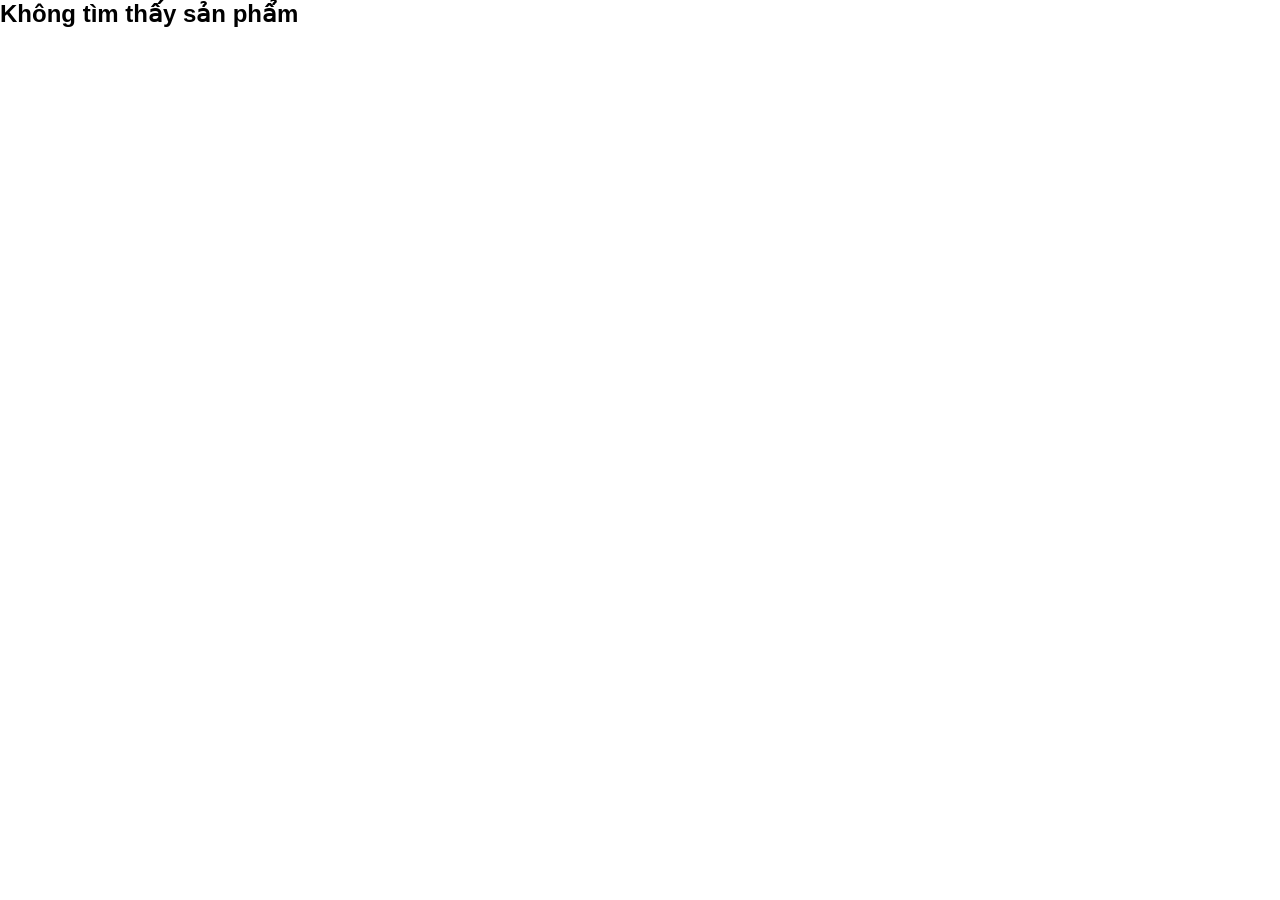
<file: html/chi-tiet.html>
<!DOCTYPE html>
<html lang="vi">
<head>
<meta charset="UTF-8">
<meta name="viewport" content="width=device-width, initial-scale=1.0">
<title>Chi tiết sản phẩm</title>

<script src="../JS/hl1.js"></script>

<style>
*{
    margin:0;
    padding:0;
    box-sizing:border-box;
    font-family:Arial, Helvetica, sans-serif;
}
.product-image img{
    width:100%;
    max-width:450px;
    height:350px;
    object-fit:cover;
    border-radius:15px;
    display:block;
    margin:auto;
body{
    background:#f5f5f5;
}

header{
    background:#ff5722;
    color:white;
    text-align:center;
    padding:20px;
    font-size:30px;
    font-weight:bold;
}

.container{
    width:1200px;
    max-width:95%;
    margin:30px auto;
}

.product-detail{
    background:white;
    border-radius:20px;
    box-shadow:0 5px 20px rgba(0,0,0,.1);
    padding:30px;

    display:flex;
    gap:40px;
}

.product-image{
    flex:1;
}

.product-image img{
    width:100%;
    height:500px;
    object-fit:cover;
    border-radius:15px;
}

.product-info{
    flex:1;
}

#name{
    font-size:40px;
    margin-bottom:15px;
    color:#222;
}

.rating{
    color:gold;
    font-size:25px;
    margin-bottom:15px;
}

#price{
    font-size:35px;
    color:#e53935;
    font-weight:bold;
    margin-bottom:20px;
}

#description{
    line-height:1.8;
    color:#555;
    margin-bottom:25px;
}

.quantity{
    display:flex;
    align-items:center;
    gap:10px;
    margin-bottom:25px;
}

.quantity button{
    width:40px;
    height:40px;
    border:none;
    background:#eee;
    border-radius:8px;
    font-size:20px;
    cursor:pointer;
}

.quantity input{
    width:60px;
    text-align:center;
    font-size:18px;
}

.btn{
    padding:15px 25px;
    border:none;
    border-radius:10px;
    cursor:pointer;
    font-size:16px;
}

.cart-btn{
    background:#ff5722;
    color:white;
}

.cart-btn:hover{
    background:#e64a19;
}

.like-btn{
    background:white;
    color:#ff5722;
    border:2px solid #ff5722;
    margin-left:10px;
}

.info-box{
    margin-top:30px;
    padding:20px;
    background:#fafafa;
    border-radius:10px;
}

.info-box p{
    margin:10px 0;
}

.back-btn{
    display:inline-block;
    margin-top:25px;
    text-decoration:none;
    color:white;
    background:#2196f3;
    padding:12px 20px;
    border-radius:10px;
}

.related{
    margin-top:40px;
}

.related h2{
    margin-bottom:20px;
}

.related-products{
    display:grid;
    grid-template-columns:repeat(4,1fr);
    gap:20px;
}

.card{
    background:white;
    border-radius:15px;
    overflow:hidden;
    box-shadow:0 3px 10px rgba(0,0,0,.1);
}

.card img{
    width:100%;
    height:180px;
    object-fit:cover;
}

.card h4{
    padding:10px;
}

.card p{
    color:red;
    padding:0 10px 10px;
}

@media(max-width:768px){
    .product-detail{
        flex-direction:column;
    }

    .related-products{
        grid-template-columns:repeat(2,1fr);
    }
}

</style>

</head>

<body>

<header>
 Foodie Buddy 🍽️
</header>

<div class="container">

    <div class="product-detail">

        <div class="product-image">
            <img id="image">
            
        </div>

        <div class="product-info">

            <h1 id="name"></h1>

            <div class="rating">
                ⭐⭐⭐⭐⭐ (999+ đánh giá)
            </div>

            <p id="price"></p>

            <p id="description"></p>

            <div class="quantity">
                <button onclick="minus()">-</button>

                <input type="number" id="qty" value="1" min="1">

                <button onclick="plus()">+</button>
            </div>

            <button class="btn cart-btn">
                🛒 Thêm vào giỏ hàng
            </button>

            <button class="btn like-btn">
                ❤️ Yêu thích
            </button>

            <div class="info-box">
                <h3>Thông tin sản phẩm</h3>

                <p>🚚 Giao hàng trong 30 phút</p>
                <p>🎁 Miễn phí ship đơn từ 100.000đ</p>
                <p>✅ Đảm bảo chất lượng món ăn</p>
                <p>🔥 Món bán chạy trong tuần</p>
            </div>

            <a href="page8.html" class="back-btn">
                ← Quay lại danh sách
            </a>

        </div>

    </div>

    <div class="related">
        <h2>Sản phẩm liên quan</h2>

        <div class="related-products" id="relatedProducts">

        </div>
    </div>

</div>

<script>

function plus(){
    let qty = document.getElementById("qty");
    qty.value = Number(qty.value)+1;
}

function minus(){
    let qty = document.getElementById("qty");

    if(Number(qty.value)>1){
        qty.value = Number(qty.value)-1;
    }
}

const urlParams = new URLSearchParams(window.location.search);
const productID = urlParams.get("masp");

const foundProduct = products.find(obj => obj.id == productID);

if(foundProduct){

    document.getElementById("name").innerText =
    foundProduct.name;

    document.getElementById("price").innerText =
    "Giá: " + foundProduct.price;

    document.getElementById("description").innerText =
    foundProduct.description;

    document.getElementById("image").src =
    foundProduct.image;

}else{

    document.body.innerHTML =
    "<h2>Không tìm thấy sản phẩm</h2>";
}

const relatedDiv =
document.getElementById("relatedProducts");

products.slice(0,4).forEach(product=>{

    relatedDiv.innerHTML += `
    <div class="card">
        <img src="${product.image}">
        <h4>${product.name}</h4>
        <p>${product.price}</p>
    </div>
    `;
});

</script>

</body>
</html>
</file>
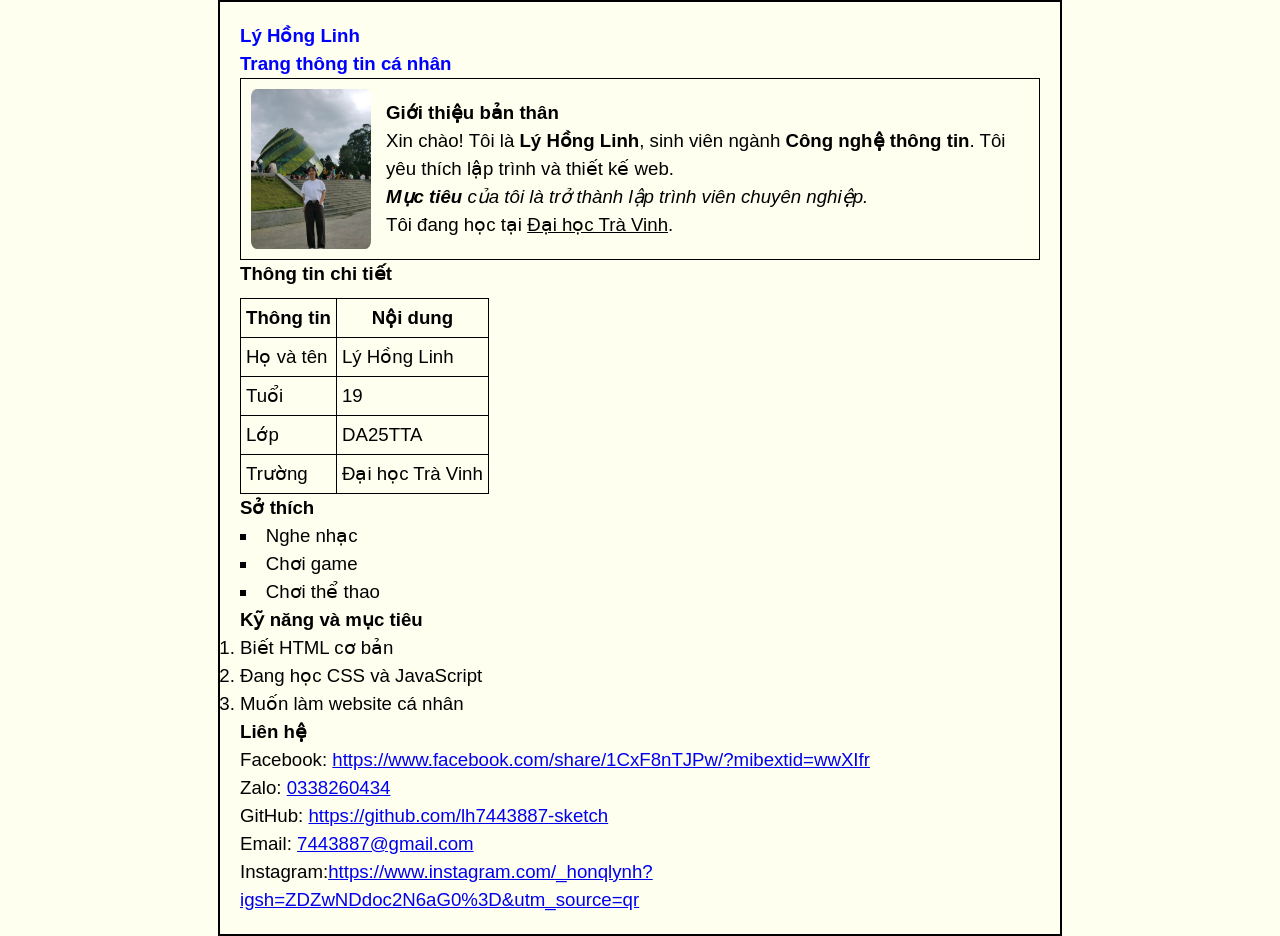
<file: html/page1.html>
<!doctype html>
<html lang="vi">
  <head>
    <meta charset="UTF-8" />
    <title>Trang cá nhân</title>
    <link rel="stylesheet" href="../css/style1.css" />
    <style>
      body {
        font-family: Arial;
      }
      .container {
        width: 800px;
        margin: auto;
        border: 2px solid black;
        padding: 20px;
      }
      .box {
        border: 1px solid black;
        padding: 10px;
        display: flex;
        align-items: center;
      }
      .box img {
        width: 120px;
        margin-right: 15px;
      }
      table {
        border-collapse: collapse;
        margin-top: 10px;
      }
      table,
      th,
      td {
        border: 1px solid black;
        padding: 5px;
      }
    </style>
  </head>
  <body>
    <div class="container">
      <!-- Tiêu đề -->
      <h1>Lý Hồng Linh</h1>
      <h2>Trang thông tin cá nhân</h2>

      <!-- Giới thiệu -->
      <div class="box">
        <img src="../assets/img/hl.jpg" />
        <div>
          <h3>Giới thiệu bản thân</h3>
          <p>
            Xin chào! Tôi là <b>Lý Hồng Linh</b>, sinh viên ngành
            <b>Công nghệ thông tin</b>. Tôi yêu thích lập trình và thiết kế web.
          </p>
          <p>
            <i
              ><b>Mục tiêu</b> của tôi là trở thành lập trình viên chuyên
              nghiệp.</i
            ><br />
            Tôi đang học tại <u>Đại học Trà Vinh</u>.
          </p>
        </div>
      </div>

      <!-- Thông tin chi tiết -->
      <h3>Thông tin chi tiết</h3>
      <table>
        <tr>
          <th>Thông tin</th>
          <th>Nội dung</th>
        </tr>
        <tr>
          <td>Họ và tên</td>
          <td>Lý Hồng Linh</td>
        </tr>
        <tr>
          <td>Tuổi</td>
          <td>19</td>
        </tr>
        <tr>
          <td>Lớp</td>
          <td>DA25TTA</td>
        </tr>
        <tr>
          <td>Trường</td>
          <td>Đại học Trà Vinh</td>
        </tr>
      </table>

      <!-- Sở thích -->
      <h3>Sở thích</h3>
      <ul>
        <li>Nghe nhạc</li>
        <li>Chơi game</li>
        <li>Chơi thể thao</li>
      </ul>

      <!-- Kỹ năng -->
      <h3>Kỹ năng và mục tiêu</h3>
      <ol>
        <li>Biết HTML cơ bản</li>
        <li>Đang học CSS và JavaScript</li>
        <li>Muốn làm website cá nhân</li>
      </ol>

      <!-- Liên hệ -->
      <h3>Liên hệ</h3>
      <p>
        Facebook:
        <a href="#"
          >https://www.facebook.com/share/1CxF8nTJPw/?mibextid=wwXIfr</a
        ><br />
        Zalo: <a href="#">0338260434</a><br />
        GitHub: <a href="#">https://github.com/lh7443887-sketch</a><br />
        Email: <a href="mailto:lh7443887@gmail.com">7443887@gmail.com</a><br />
        Instagram:<a href="#"
          >https://www.instagram.com/_honqlynh?igsh=ZDZwNDdoc2N6aG0%3D&utm_source=qr</a
        ><br />
      </p>
    </div>
  </body>
</html>
</file>
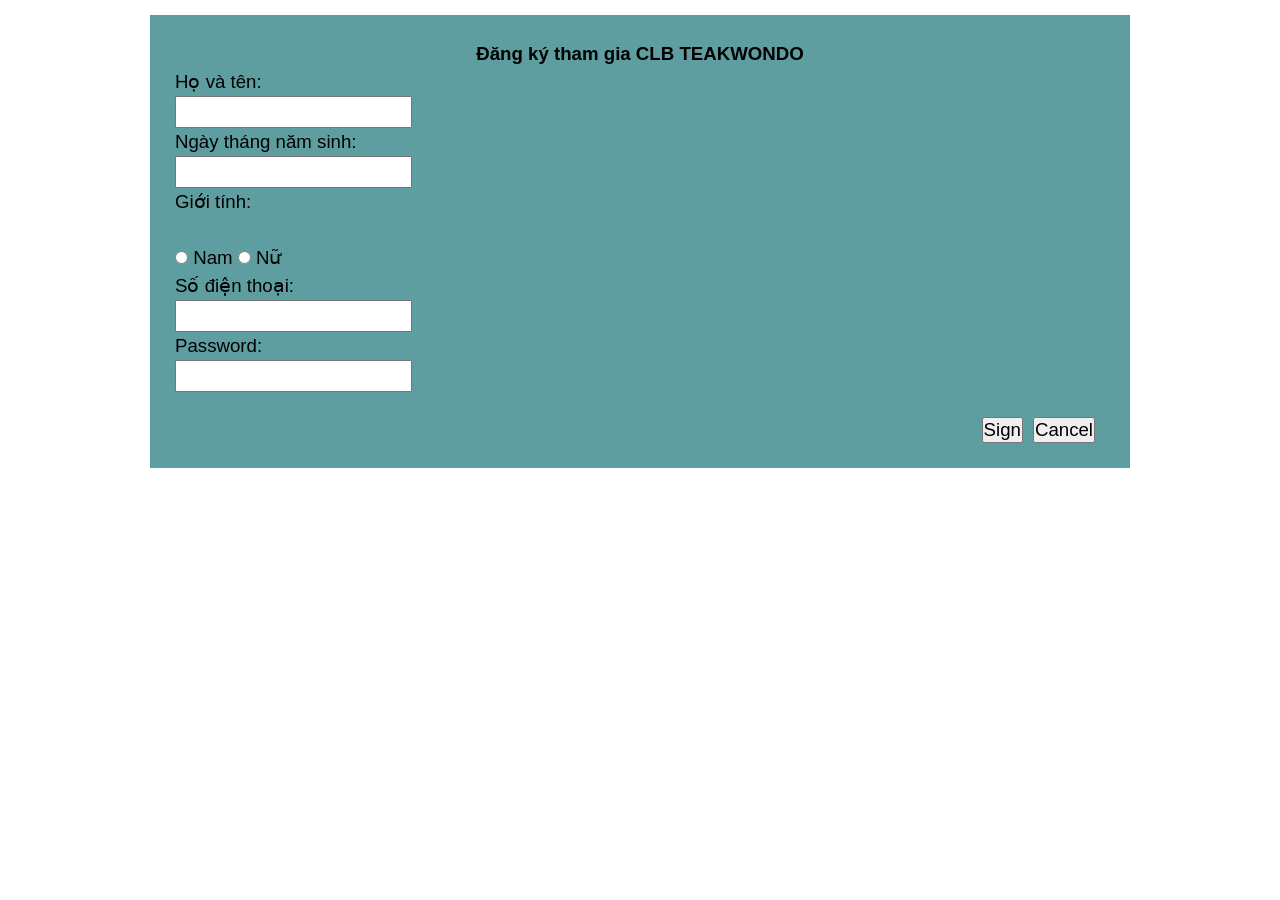
<file: html/page3.html>
<!DOCTYPE html>
<html lang="vi">
<head>
    <meta charset="utf-8">
    <title>Trang chủ 3</title>

    <link rel="stylesheet" href="../css/style3.css">
</head>

<body>

<div class="container">

    <form class="form-m" action="page3.html">

        <h2 id="h2">Đăng ký tham gia CLB TEAKWONDO</h2>

        <div class="formsign">
            <label for="txtUsername">Họ và tên:</label>
            <input class="input1" type="text" id="txtUsername" name="txtUsername">
        </div>

        <div class="frlogin2">
            <label for="txtngaythangnam">Ngày tháng năm sinh:</label>
            <input class="input2" type="text" id="txtngaythangnam" name="txtngaythangnam">
        </div>
	<div class = "form-group">
            <label>Giới tính:</label><br>

            <input type="radio" name="gioitinh"> Nam
            <input type="radio" name="gioitinh"> Nữ
        </div>
        <div>
            <label for="texthometown">Số điện thoại:</label>
            <input type="text" id="textsodienthoai" name="textsodienthoa">
        </div>
	
	 <div>
            <label for="txtPassword">Password:</label>
            <input type="password" id="txtPassword" name="txtPassword">
        </div>
	
	<div class="button-group">
    	<input class="button" type="submit" id="lgsb" value="Sign">

    	<input class="buttonn" type="reset" id="cansb" value="Cancel">
	</div>
      	  
    </form>

</div>

</body>
</html>
</file>
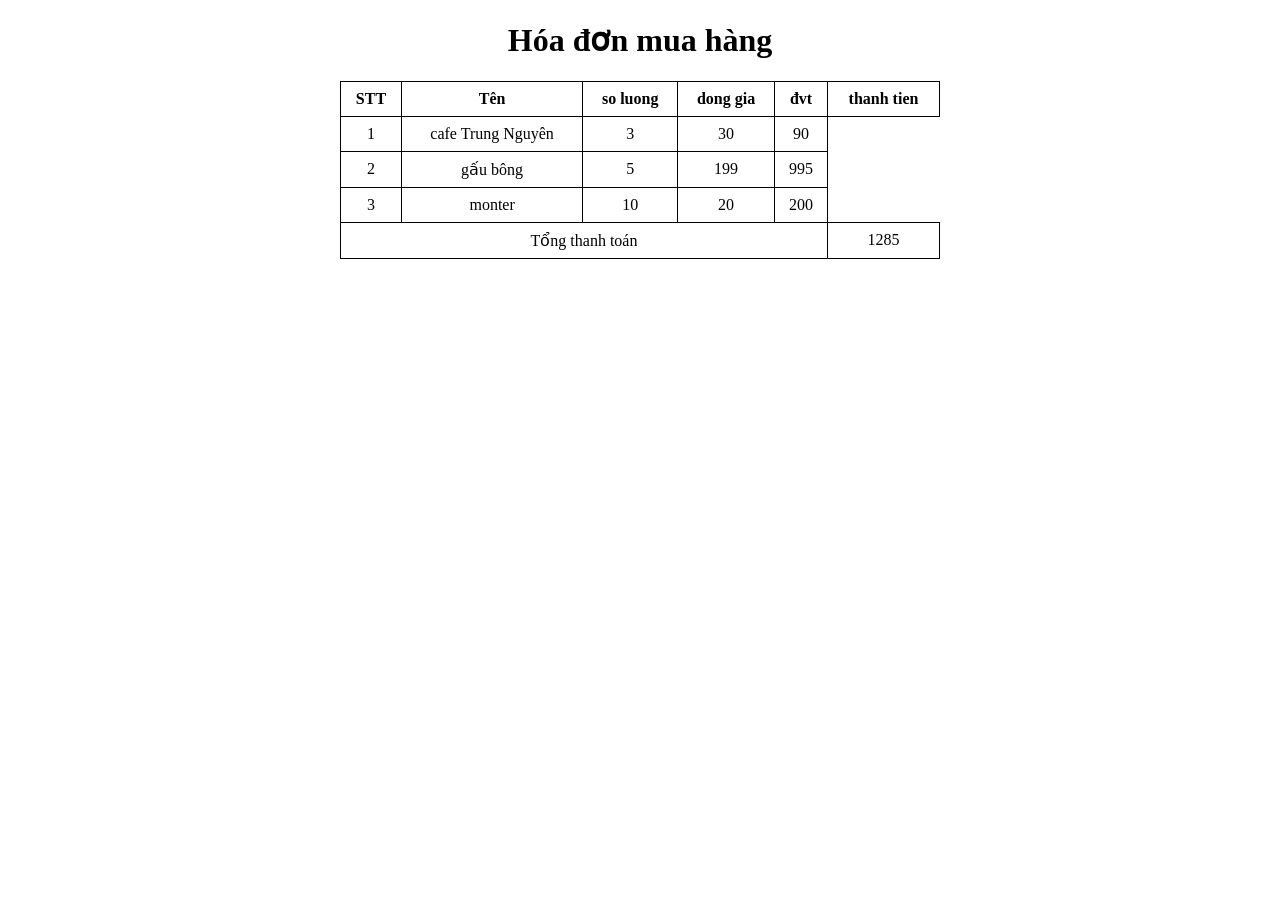
<file: html/page7.html>
<!doctype html>
<html lang="vi">
  <head>
    <title>Hóa đơn thanh toán</title>
    <meta charset="UTF-8" />
  </head>
  <style>
    h1 {
      text-align: center;
    }

    table {
      border-collapse: collapse;
      width: 600px;
      margin: auto;
    }

    th,
    td {
      border: 1px solid black;
      padding: 8px;
      text-align: center;
    }
  </style>
  <body>
    <h1>Hóa đơn mua hàng</h1>
    <table>
      <tr>
        <th>STT</th>
        <th>Tên</th>
        <th>so luong</th>
        <th>dong gia</th>
        <th>đvt</th>
        <th>thanh tien</th>
      </tr>

      <tr>
        <td>1</td>
        <td>cafe Trung Nguyên</td>
        <td class="so luong">3</td>
        <td class="dong gia">30</td>
        <td class="thanh tien">?</td>
      </tr>

      <tr>
        <td>2</td>
        <td>gấu bông</td>
        <td class="so luong">5</td>
        <td class="dong gia">199</td>
        <td class="thanh tien">?</td>
      </tr>

      <tr>
        <td>3</td>
        <td>monter</td>
        <td class="so luong">10</td>
        <td class="dong gia">20</td>
        <td class="thanh tien">?</td>
      </tr>

      <tr>
        <td colspan="5">Tổng thanh toán</td>
        <td id="thanh toán">?</td>
      </tr>
    </table>
    <script>
      const sl = document.getElementsByClassName("so luong");
      const dg = document.getElementsByClassName("dong gia");
      const tt = document.getElementsByClassName("thanh tien");
      let tongthanhtoan = 0;
      for (let i = 0; i < sl.length; i++) {
        tt[i].innerHTML = Number(sl[i].innerHTML) * Number(dg[i].innerHTML);
        tongthanhtoan += Number(tt[i].innerHTML);
      }
      document.getElementById("thanh toán").innerHTML = tongthanhtoan;
    </script>
  </body>
</html>
</file>
<file: css/style1.css>
* {
  margin: 0;
  padding: 0;
  font-family: Arial, Helvetica, sans-serif;
  font-size: 14pt;
  line-height: 1.5;
}
div.container {
  padding: 0px 150;
}
.tieude {
  font-weight: bolder;
  font-size: 16pt;
  color: blue;
  text-tranform: uppercase;
  padding: 10px 0px 10px;
}
img {
  border-radius: 5%;
  width: 50%;
  max-width: 200px;
}
ul {
  list-style-type: square;
  /*list-style-image:url("../assets/images/avatar.jpg");*/
  list-style-position: inside;
}
body {
  background: Ivory;
}

h1 {
  color: blue;
}

h2 {
  color: blue;
}
.gioithieu {
  border: 1px solid black;
  background-color: #ffd6e7;
}
</file>
<file: css/style3.css>
*{
	margin:0;
	padding:0;
	font-family: Arial, Helvetica, sans-serif;
	font-size:14pt;
	line-height:1.5;
	color:black;
}

#h2{
    text-align: center;
}

div.container{
	margin:15px 150px;
	background-color:CadetBlue;
	padding:25px;
}

#title{
	text-transform:uppercase;
	font-size:20px;
	letter-spacing:3px;
	text-align:center;
}

label{
	display:block;
}

form#frmaLogin{
	blackground-color:AliceBlue;
	padding:30px;
	max-width:600px;
}

div.form-group{
	width:600px;
}

input.form-control{
	width:100%;
	margin:7px 0px;
}

.button,
.buttonn{
    margin-top: 10px;
}

.button{
    float: right;
}

.buttonn{
    float: right;
    margin-right: 10px;
}

.button-group{
    display: flex;
    justify-content: flex-end;
    gap: 10px;
    margin-top: 15px;
}
</file>
